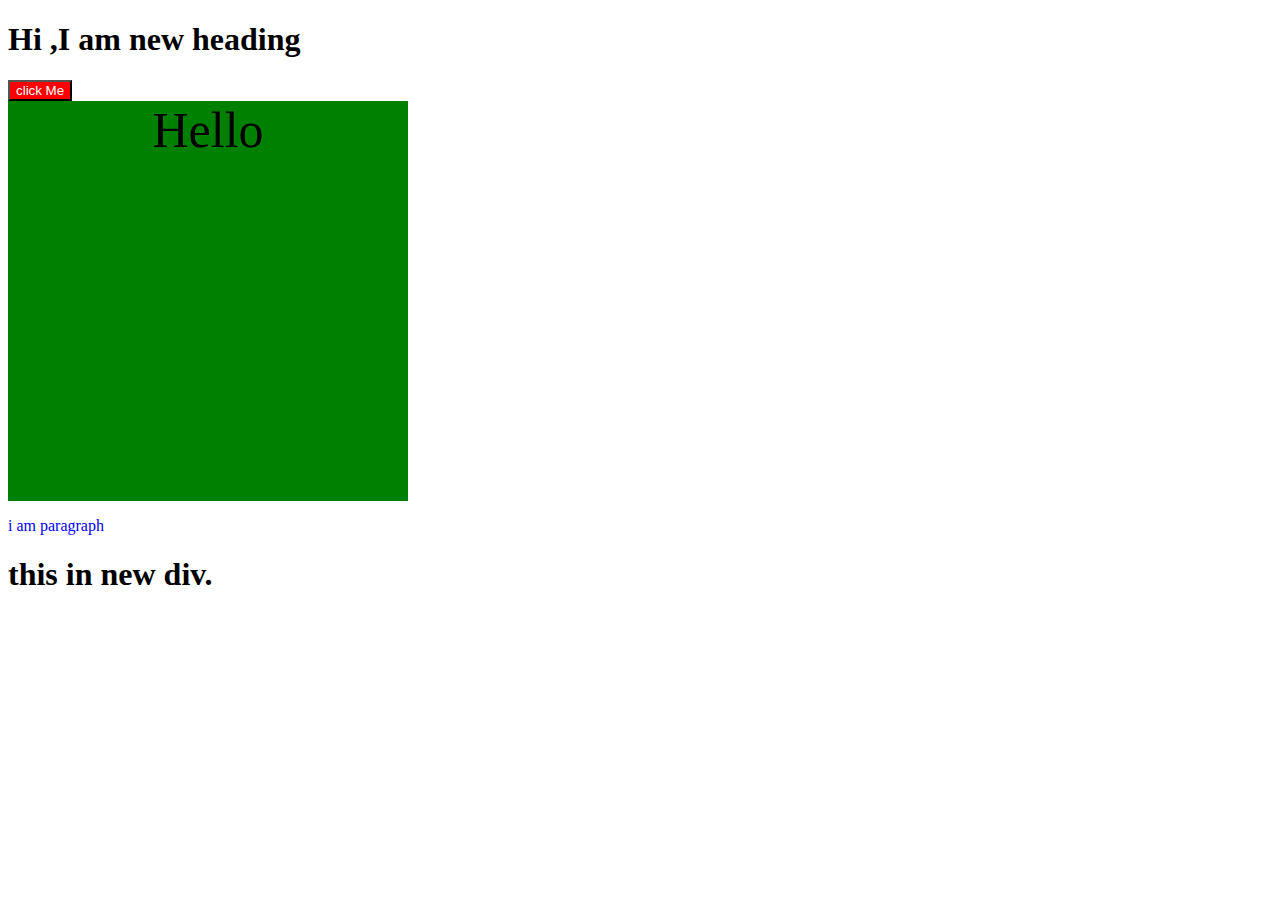
<file: dom.html>
<!DOCTYPE html>
<html lang="en">
<head>
    <meta charset="UTF-8">
    <meta name="viewport" content="width=device-width, initial-scale=1.0">
    <title>Document</title>
    <link rel="stylesheet" href="style.css"/>
    
</head>
<body>
    <div id="box" name="manprit"> this is div. </div>
    <p class="myPara"> i am paragraph</p>

    <h1 class="agam"> this in new div.</h1>
    <script src="dom.js"></script>
    
</body>
</html>
</file>
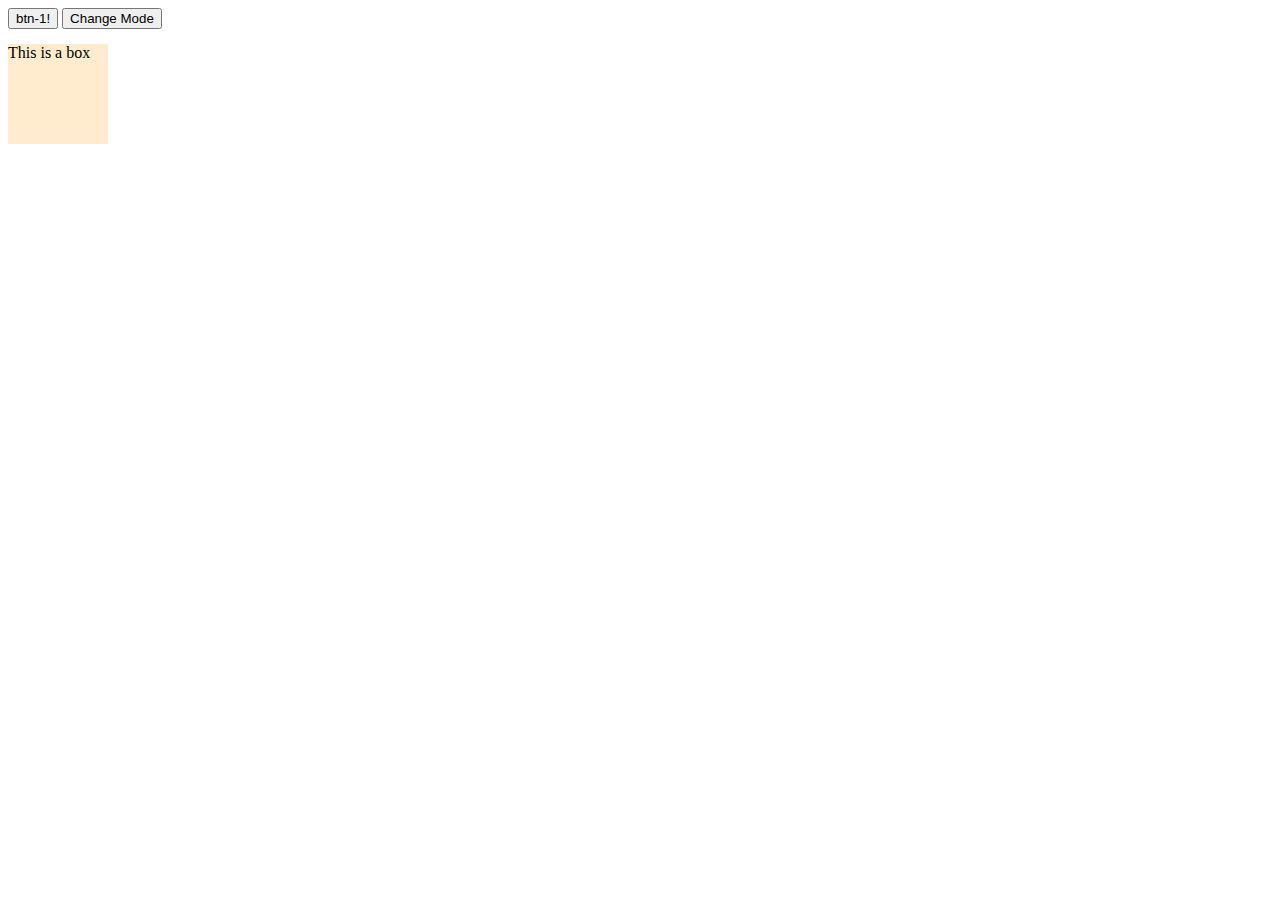
<file: event.html>
<!DOCTYPE html>
<html lang="en">
<head>
    <meta charset="UTF-8">
    <meta name="viewport" content="width=device-width, initial-scale=1.0">
    <title>Document</title>
    <link rel="stylesheet" href="event.css"/>
</head>
<body>
    <button id="btn1">btn-1!</button>
    <button id="mode">Change Mode</button>
    

    <div>This is a box</div>

    <script src="event.js"></script>

    
</body>
</html>
</file>
<file: style.css>
#box{
    height: 400px;
    width: 400px;
    background-color:yellow;
    border: 2px;
    font-style: inherit;
    text-decoration-color: white;


}
.myPara{   
    
    color: blue;
    
}
.newClass{
    background-color: yellow;
    
}
</file>
<file: event.css>
div{
    height: 100px;
    width: 100px;
    background-color: blanchedalmond;
    color: black;
    border: 5px black blueviolet;
    margin-top: 15px;

}

.dark{
    background-color: black;
    color: white;
}
.light{
    background-color: white;
    color: black;
}
</file>
